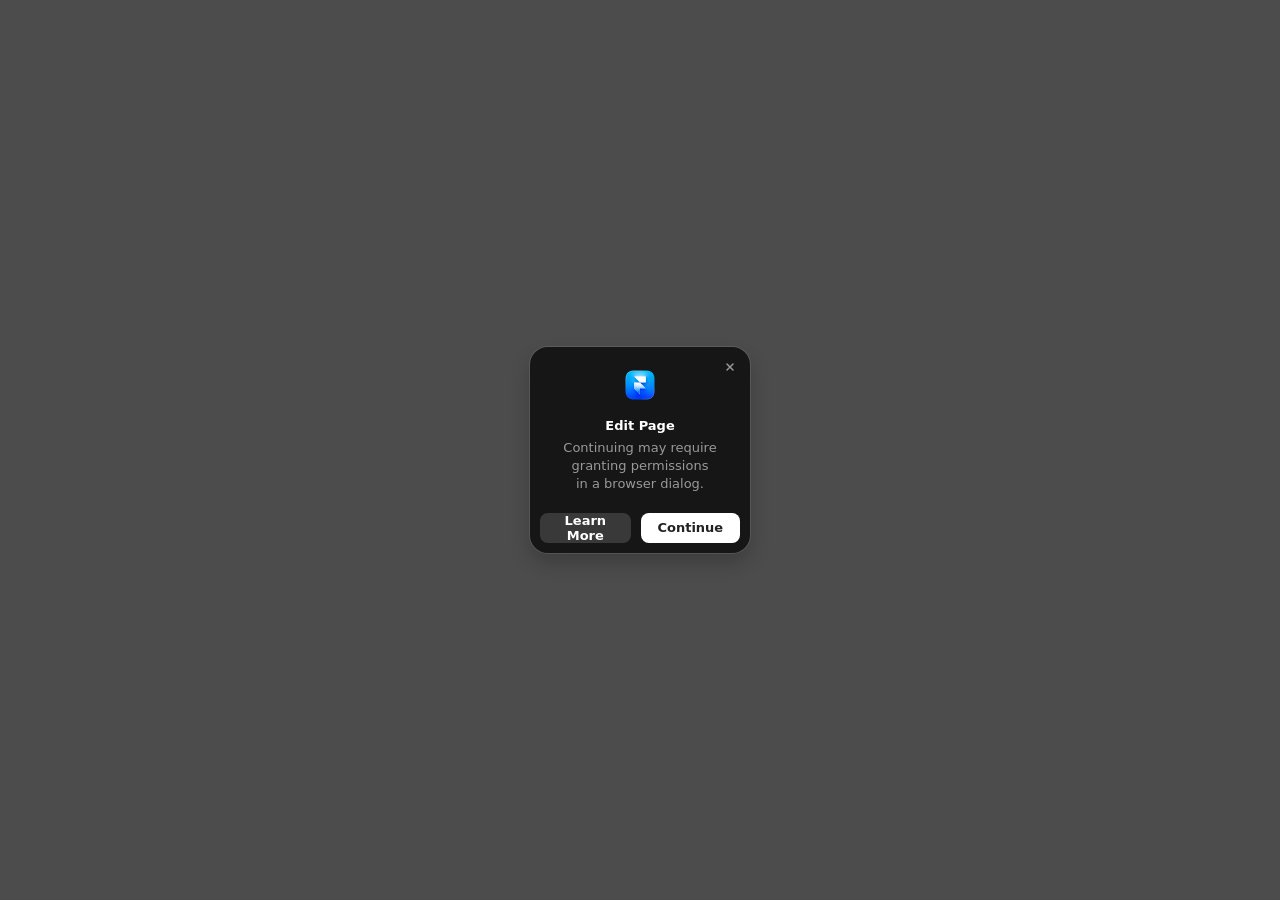
<file: crljmrc_files/edit.html>
<!DOCTYPE html>
<!-- saved from url=(0312)https://framer.com/edit?framerSiteId=9bffec7aba5a0cdbe8ed6b8b129e1333550f510e077ee588f13e05acf20d773c&source=carljemarc.framer.website&features=%7B%22editorBarDisableFrameAncestorsSecurity%22%3Afalse%2C%22onPageLocalizationSupport%22%3Atrue%2C%22onPageMoveTool%22%3Atrue%7D&loadStart=1779372120184&forceShow=true -->
<html><head><meta http-equiv="Content-Type" content="text/html; charset=UTF-8">
	
	<link rel="preload" as="script" href="./bootstrap.891012c4f8ad35eeb5771f32f43edb51d12c5424.js.download">
	<script>Object.defineProperty(window, 'secureFrameAncestors', { value: Object.freeze(true) });</script>
<script>Object.defineProperty(window, 'framerEnvironment', { value: Object.freeze("production") });;
</script>
<script>
Object.defineProperty(window, 'castlePublishableAPIKey', { value: Object.freeze("pk_xYqGbB61EcFiSh4LUshpT4DGoEQMKQMB") });
</script>
<script>Object.defineProperty(window, 'framerRelease', { value: Object.freeze({"channel":"stable"}) });;</script>
<script>Object.defineProperty(window, 'framerUser', { value: Object.freeze(null) });</script>
<script src="./bootstrap.891012c4f8ad35eeb5771f32f43edb51d12c5424.js.download"></script>
	<meta name="viewport" content="width=device-width, initial-scale=1.0, maximum-scale=1.0, user-scalable=no, viewport-fit=cover">
	<meta name="color-scheme" content="light dark">
	
	<script type="text/javascript">
		Object.defineProperty(window, 'cssBundleURL', { value: "https://app.framerstatic.com/editorbar.WEOANQLA.css" });
		
		Object.defineProperty(window, 'deferredJsFiles', {
			value:["/s/app.891012c4f8ad35eeb5771f32f43edb51d12c5424/scripts/react/react.production.min.js","/s/app.891012c4f8ad35eeb5771f32f43edb51d12c5424/scripts/react-dom/react-dom.production.min.js","/s/app.891012c4f8ad35eeb5771f32f43edb51d12c5424/scripts/react-dom/react-dom-server-legacy.browser.production.min.js"]
		});
	</script>
	
		
		<link href="https://app.framerstatic.com/chunk-L74XAAPZ.mjs" rel="modulepreload">
<link href="https://app.framerstatic.com/chunk-HMF7T2NG.mjs" rel="modulepreload">
<link href="https://app.framerstatic.com/chunk-2F5FSM3K.mjs" rel="modulepreload">
<link href="https://app.framerstatic.com/chunk-XELMBOBL.mjs" rel="modulepreload">
	
<link rel="stylesheet" href="./editorbar.WEOANQLA.css"></head>

<body class="notranslate editorbar framer-theme-dark framer-release-stable d1r6g833" data-framer-theme="dark" data-new-gr-c-s-check-loaded="14.1137.0" data-gr-ext-installed="">
<div id="root" role="presentation"><div class="wtaqe5o o4rvh60"><div class="s1n8l1x5 c1yzp6zb szo8c5f n61wj3j f1nit8mr bzafg2a" style="--shrink: 0; --gap: var(--framer-fresco-inputSpacing-dimension, 10px);"><div class="s1n8l1x5 c1yzp6zb c1arh7l2 n61wj3j c1e6tv3r cnhgigm" style="--shrink: 0; --gap: var(--framer-fresco-inputSpacing-dimension, 10px);"><div class="s1n8l1x5 c1yzp6zb szo8c5f n61wj3j f1nit8mr c1gc3a0q" style="--shrink: 0; --gap: var(--framer-fresco-inputSpacing-dimension, 10px);"><svg xmlns="http://www.w3.org/2000/svg" width="10" height="10" fill="none" aria-hidden="true"><g transform="translate(2 2)"><path d="M 0 0 L 6 6" fill="transparent" stroke="currentColor" stroke-width="1.5" stroke-linecap="round"></path><path d="M 0 6 L 6 0" fill="transparent" stroke="currentColor" stroke-width="1.5" stroke-linecap="round"></path></g></svg></div><div class="s1n8l1x5 c1yzp6zb c1arh7l2 n61wj3j c1e6tv3r t1ookr3o" style="--shrink: 0; --gap: 15px;"><img decoding="async" width="36" src="./framer-logo-blue-UQOIW3P5.png" alt="Framer Logo"><div class="s1n8l1x5 c1yzp6zb c1arh7l2 n61wj3j c1e6tv3r" style="--shrink: 0; --gap: 5px;"><span class="tyol4w7">Edit Page</span><p class="s7fryoi">Continuing may require granting permissions in a browser dialog.</p></div></div><div class="s1n8l1x5 c1yzp6zb szo8c5f n61wj3j f1nit8mr b18g1n4a" style="--shrink: 0; --gap: 10px;"><div style="width: 100%;"><button class="b1rdbf0o by9jupw" type="button">Learn More</button></div><button class="b1rdbf0o b1imdzu7 b9jl8lf eptse9g" type="button">Continue</button></div></div></div></div></div>


<!--


-->


	<script>
		// Keep these keys in sync with DarkModeProvider.tsx
		var userDarkMode = localStorage.getItem("dark-mode") === "true"
		var overrideSystem = localStorage.getItem("dark-mode-override-system") === "true"
		var systemDarkMode = matchMedia("(prefers-color-scheme: dark)").matches
		var isDarkMode = overrideSystem ? userDarkMode : systemDarkMode
		if (isDarkMode) {
			document.body.classList.add("framer-theme-dark")
		}

		// Set release channel as class on body.
		var framerReleaseChannel = window.framerRelease && window.framerRelease.channel
		if (framerReleaseChannel) {
			document.body.classList.add("framer-release-" + framerReleaseChannel)
		}

		// Add a class to the body to indicate that the agent experiment is on and apply the agent theme
		// as the default theme.
		// TODO: Remove once experiment is removed.
		var storageKey = framerReleaseChannel ? "experiments-" + framerReleaseChannel : "experiments"
		try {
			var experiments = JSON.parse(localStorage.getItem(storageKey) || "{}")
			if (experiments.agent === "on") {
				document.body.classList.add("agent")
			}
		} catch (e) {
			// Ignore errors.
		}
	</script>




<script src="./editorbar.E6WNXZI4.mjs" type="module"></script>


<script src="./react.production.min.js.download" defer=""></script><script src="./react-dom.production.min.js.download" defer=""></script><script src="./react-dom-server-legacy.browser.production.min.js.download" defer=""></script><div id="drag-overlay" style="position: absolute; z-index: 1000000; inset: 0px; display: none;"></div><iframe src="./canvas-sandbox-on-page.html" allow="autoplay" sandbox="allow-scripts allow-same-origin" tabindex="-1" id="canvas_sandbox" class="i12uczf0" aria-hidden="true"></iframe></body><grammarly-desktop-integration data-grammarly-shadow-root="true"><template shadowrootmode="open"><style>
      div.grammarly-desktop-integration {
        position: absolute;
        width: 1px;
        height: 1px;
        padding: 0;
        margin: -1px;
        overflow: hidden;
        clip: rect(0, 0, 0, 0);
        white-space: nowrap;
        border: 0;
        -moz-user-select: none;
        -webkit-user-select: none;
        -ms-user-select:none;
        user-select:none;
      }

      div.grammarly-desktop-integration:before {
        content: attr(data-content);
      }
    </style><div aria-label="grammarly-integration" role="group" tabindex="-1" class="grammarly-desktop-integration" data-content="{&quot;mode&quot;:&quot;full&quot;,&quot;isActive&quot;:true,&quot;isUserDisabled&quot;:false}"></div></template></grammarly-desktop-integration></html>
</file>
